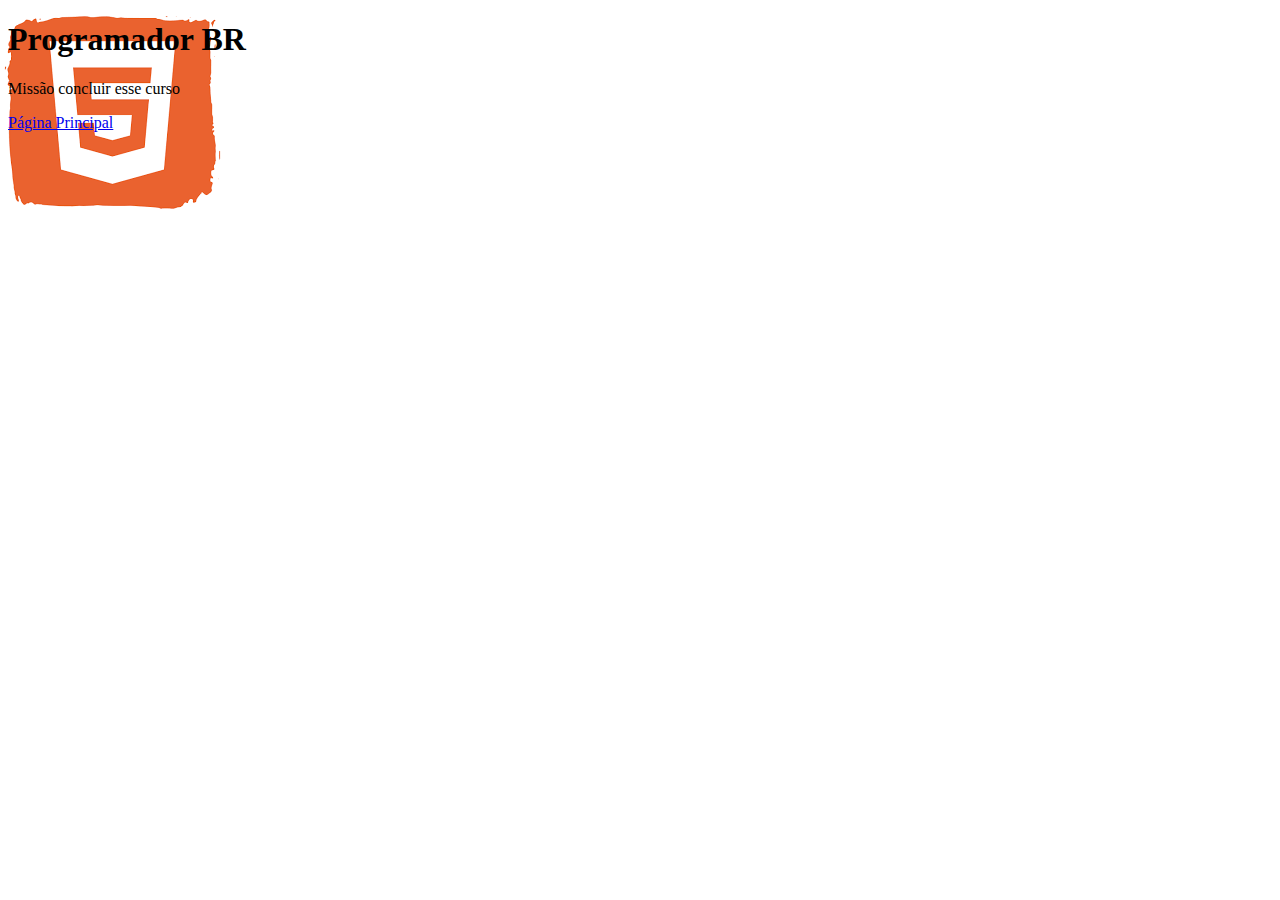
<file: Material/sobre.html>
<!DOCTYPE html>
<html>
<head>
	<meta charset="utf-8">
	<meta name="viewport" content="width=device-width, initial-scale=1">
	<title>Sobre</title>
	<link rel="stylesheet" href="./assets/css/style.css" />
</head>
<body class="img_fundo_html1">
	<h1>Programador BR</h1>
	<p>Missão concluir esse curso</p>

	<a href="./index.html">Página Principal</a>
</body>
</html>
</file>
<file: Material/assets/css/style.css>
* {
    padding: 2;
    margin: 2;
}

#paragrafo {
    color: #ff6347;
}

#titulo {
    color: rgb(127, 255, 0);
    background-image: url(../img/logo_html5.png);
}

.texto_verde {
    color: darkgreen;
    background-color: azure;
}

.img_fundo_html1 {
    background-image: url(../img/logo_html5.png);
    background-repeat: no-repeat;
    background-attachment: fixed;
}

/* unidades absolutas */
#cm {
    background-color: burlywood;
    width: 1cm;
    height: 1cm;
}

#mm{
    background-color: cadetblue;
    width: 1mm;
    height: 1mm;
}

#in{
    background-color: aqua;
    width: 1in;
    height: 1in;
}

#px {
    background-color: #ff6347;
    width: 10px;
    height: 10px;
}

#pt {
    background-color: #2e0a70;
    width: 10pt;
    height: 10pt; /*1pt é maior que 1px */
}

#pc {
    background-color: #2e0a70;
    width: 1pc;
    height: 1pc; /* 1pc = 12pt */
}

/* fim unidades absolutas */

.container {
    font-size: 20px;
}
</file>
